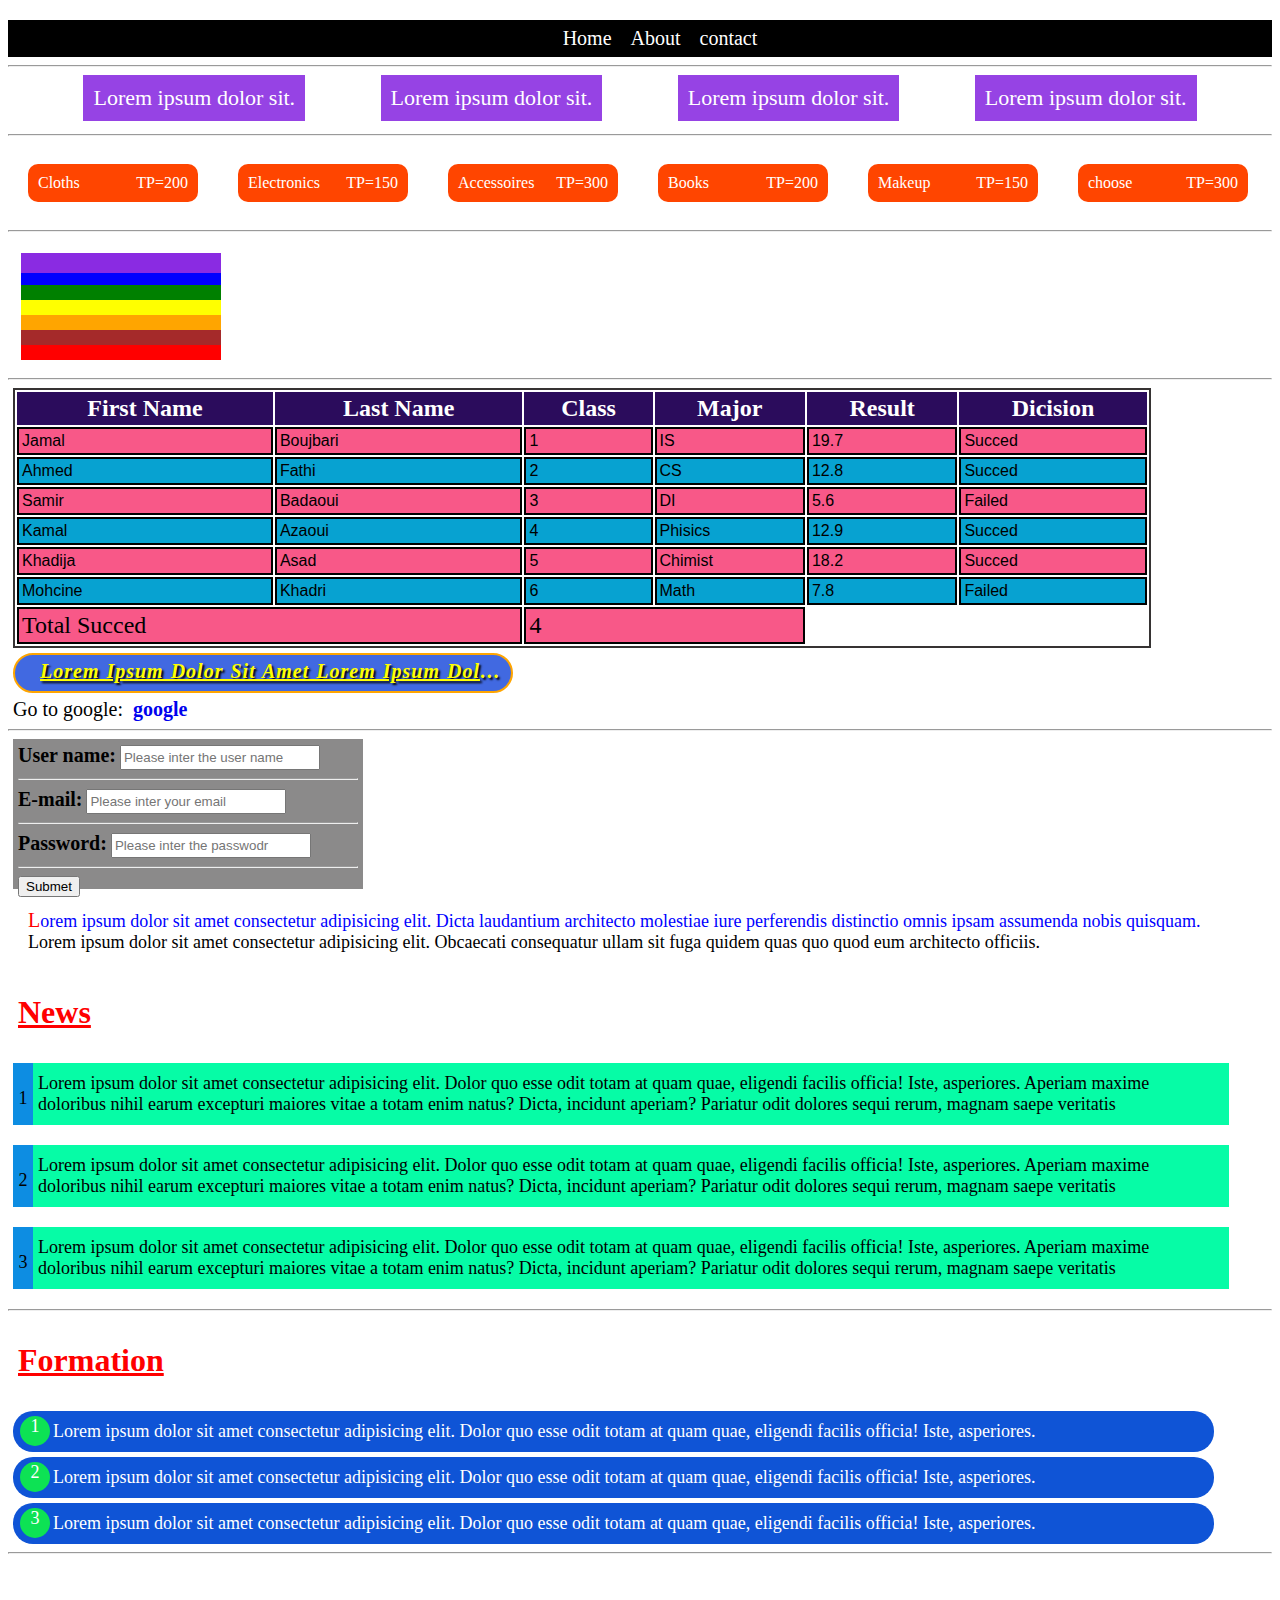
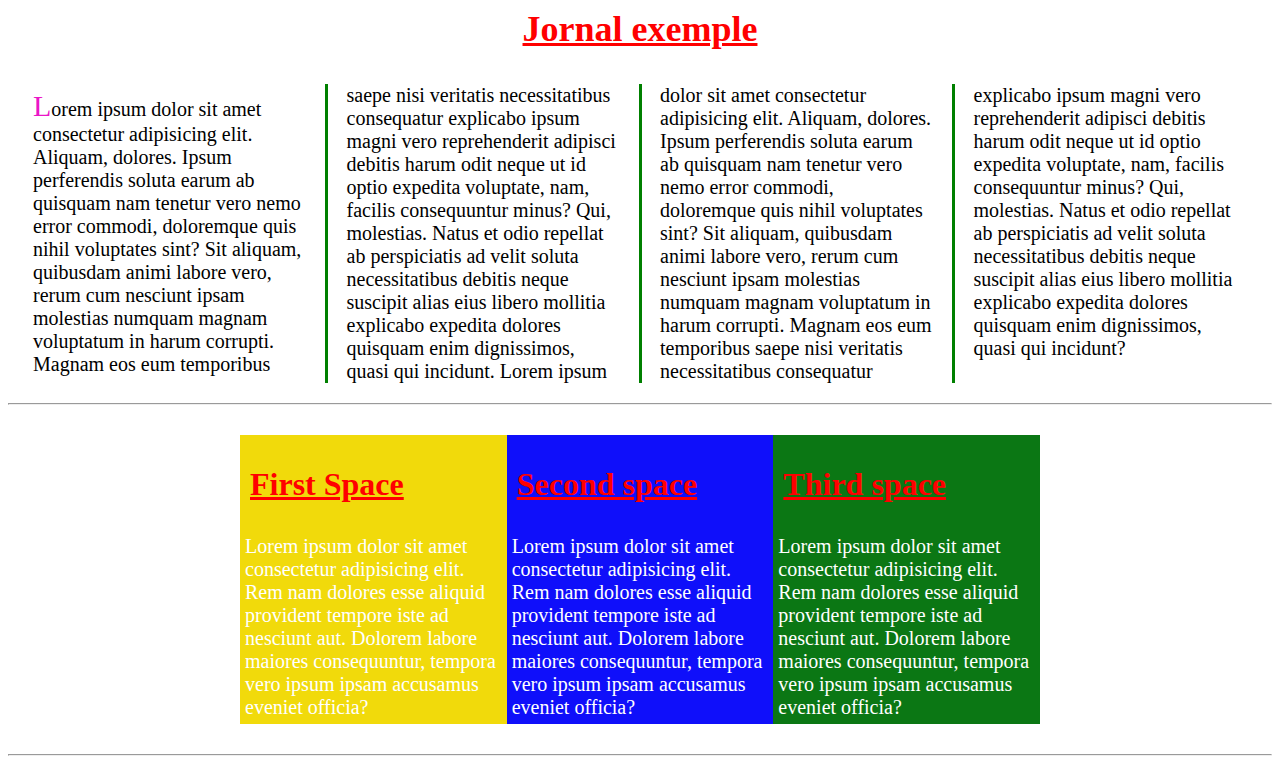
<file: Index.html>
<!DOCTYPE html>
<html lang="en">
<head>
    <meta charset="UTF-8">
    <meta http-equiv="X-UA-Compatible" content="IE=edge">
    <meta name="viewport" content="width=device-width, initial-scale=1.0">
    <link rel="stylesheet" href="CSS/style.css">
    <title>Project1</title>
</head>
<body>
    <ul>
        <li>Home</li>
        <li>About</li>
        <li>contact</li>
    </ul>
    <hr>
    <div class="jml">
        <div>Lorem ipsum dolor sit.</div>
        <div>Lorem ipsum dolor sit.</div>
        <div>Lorem ipsum dolor sit.</div>
        <div>Lorem ipsum dolor sit.</div>
    </div>
    <hr>
    <div class="prod">Cloths <span>TP=200</span></div>
    <div class="prod">Electronics <span>TP=150</span></div>
    <div class="prod">Accessoires <span>TP=300</span></div>
    <div class="prod">Books <span>TP=200</span></div>
    <div class="prod">Makeup <span>TP=150</span></div>
    <div class="prod">choose <span>TP=300</span></div>
    <div class="clear"></div>
    <hr>
    <div class="father">
        <div class="c1"></div>
        <div class="c2"></div>
        <div class="c3"></div>
        <div class="c4"></div>
        <div class="c5"></div>
        <div class="c6"></div>
        <div class="c7"></div>
    </div>

    <hr>
        <table class="tbl">
            <thead >
                <tr class="cool">
                    <td>First Name</td>
                    <td>Last Name</td>
                    <td>Class</td>
                    <td>Major</td>
                    <td>Result</td>
                    <td>Dicision</td>
                </tr>
            </thead>
            <tbody>
                <tr class="cool">
                    <td>Jamal</td>
                    <td>Boujbari</td>
                    <td>1</td>
                    <td>IS</td>
                    <td>19.7</td>
                    <td>Succed</td>
                </tr>
                <tr class="cool">
                    <td>Ahmed</td>
                    <td>Fathi</td>
                    <td>2</td>
                    <td>CS</td>
                    <td>12.8</td>
                    <td>Succed</td>
                </tr>
                <tr class="cool">
                    <td>Samir</td>
                    <td>Badaoui</td>
                    <td>3</td>
                    <td>DI</td>
                    <td>5.6</td>
                    <td>Failed</td>
                </tr>
                <tr class="cool">
                    <td>Kamal</td>
                    <td>Azaoui</td>
                    <td>4</td>
                    <td>Phisics</td>
                    <td>12.9</td>
                    <td>Succed</td>
                </tr>
                <tr class="cool">
                    <td>Khadija</td>
                    <td>Asad</td>
                    <td>5</td>
                    <td>Chimist</td>
                    <td>18.2</td>
                    <td>Succed</td>
                </tr>
                <tr class="cool">
                    <td>Mohcine</td>
                    <td>Khadri</td>
                    <td>6</td>
                    <td>Math</td>
                    <td>7.8</td>
                    <td>Failed</td>
                </tr>
            </tbody>
            <tfoot>
                <tr class="cool">
                    <td colspan="2">Total Succed </td>
                    <td colspan="2">4</td>
                </tr>
            </tfoot> 
        </table>
    <div class="my">
        Lorem ipsum dolor sit amet  Lorem ipsum dolor sit amet consectetur adipisicing elit. 
        Nostrum voluptas sequi iste aperiam amet aliquid aut aliquam quibusdam suscipit quasi!
        consectetur adipisicing elit. Cum, mollitia?dipisicing elit. Numquam enim minima rem.
         Labore veniam, sint nihil praesentium consectetur
        omnis laudantium blanditiis impedit odio officia ipsam sit unde, ipsa fugiat aliquam. ipsam.
         Blanditiis voluptatem quo  id. Lorem ipsum dolor sit amet consectetur adipisicing elit. 
         Magnam ipsam facere id nisi, doloremque incidunt suscipit soluta? Et sunt consequatur, 
         dolor a reiciendis soluta dicta quo repellendus impedit sed provident, neque reprehenderit
          odit ipsa alias necessitatibus mollitia, doloribus fugiat est iure eligendi porro. Aliquam, 
          et nobis dolor perferendis sequi ducimus!
    </div>
    <p>Go to google: <a href="https://www.google.com" target="_blank">google</a></p>
    <hr>
    <div class="form">
        <label >User name:</label>
        <input type="text" name="username" placeholder="Please inter the user name"><br>
        <hr>
        <label>E-mail:</label>
        <input type="email" name="email" placeholder="Please inter your email"><br>
        <hr>
        <label>Password:</label>
        <input type="password" name="password" placeholder="Please inter the passwodr"><br>
        <hr>
        <button>Submet</button>
    </div>
    <div class=txt>
        Lorem ipsum dolor sit amet consectetur adipisicing elit. Dicta laudantium architecto
         molestiae iure perferendis distinctio omnis ipsam assumenda nobis quisquam. Lorem ipsum 
         dolor sit amet consectetur adipisicing elit. Obcaecati consequatur ullam sit fuga quidem
          quas quo quod eum architecto officiis.
    </div>
    <h1>News</h1>
    <div class="para">
        Lorem ipsum dolor sit amet consectetur adipisicing elit. Dolor quo esse odit totam at quam 
        quae, eligendi facilis officia! Iste, asperiores. Aperiam maxime doloribus nihil earum excepturi
         maiores vitae a totam enim natus? Dicta, incidunt aperiam? Pariatur odit dolores sequi rerum,
          magnam saepe veritatis
    </div>
    <div class="para">
        Lorem ipsum dolor sit amet consectetur adipisicing elit. Dolor quo esse odit totam at quam 
        quae, eligendi facilis officia! Iste, asperiores. Aperiam maxime doloribus nihil earum excepturi
         maiores vitae a totam enim natus? Dicta, incidunt aperiam? Pariatur odit dolores sequi rerum,
          magnam saepe veritatis
    </div>
    <div class="para">
        Lorem ipsum dolor sit amet consectetur adipisicing elit. Dolor quo esse odit totam at quam 
        quae, eligendi facilis officia! Iste, asperiores. Aperiam maxime doloribus nihil earum excepturi
         maiores vitae a totam enim natus? Dicta, incidunt aperiam? Pariatur odit dolores sequi rerum,
          magnam saepe veritatis
    </div>
    <hr>
    <h1>Formation</h1>
    <div class="sara">
        Lorem ipsum dolor sit amet consectetur adipisicing elit. Dolor quo esse odit totam at quam 
        quae, eligendi facilis officia! Iste, asperiores.
    </div>
    <div class="sara">
        Lorem ipsum dolor sit amet consectetur adipisicing elit. Dolor quo esse odit totam at quam 
        quae, eligendi facilis officia! Iste, asperiores. 
    </div>
    <div class="sara">
        Lorem ipsum dolor sit amet consectetur adipisicing elit. Dolor quo esse odit totam at quam 
        quae, eligendi facilis officia! Iste, asperiores.
    </div>
    <hr>
    <div class="jornal">
        <h1>Jornal exemple</h1>
        <p>Lorem ipsum dolor sit amet consectetur adipisicing elit. Aliquam, dolores. Ipsum perferendis soluta 
            earum ab quisquam nam tenetur vero nemo error commodi, doloremque quis nihil voluptates sint? Sit 
            aliquam, quibusdam animi labore vero, rerum cum nesciunt ipsam molestias numquam magnam voluptatum
            in harum corrupti. Magnam eos eum temporibus saepe nisi veritatis necessitatibus consequatur 
            explicabo ipsum magni vero reprehenderit adipisci debitis harum odit neque ut id optio expedita 
            voluptate, nam, facilis consequuntur minus? Qui, molestias. Natus et odio repellat ab perspiciatis 
            ad velit soluta necessitatibus debitis neque suscipit alias eius libero mollitia explicabo expedita
            dolores quisquam enim dignissimos, quasi qui incidunt. Lorem ipsum dolor sit amet consectetur adipisicing elit. Aliquam, dolores. Ipsum perferendis soluta 
            earum ab quisquam nam tenetur vero nemo error commodi, doloremque quis nihil voluptates sint? Sit 
            aliquam, quibusdam animi labore vero, rerum cum nesciunt ipsam molestias numquam magnam voluptatum
            in harum corrupti. Magnam eos eum temporibus saepe nisi veritatis necessitatibus consequatur 
            explicabo ipsum magni vero reprehenderit adipisci debitis harum odit neque ut id optio expedita 
            voluptate, nam, facilis consequuntur minus? Qui, molestias. Natus et odio repellat ab perspiciatis 
            ad velit soluta necessitatibus debitis neque suscipit alias eius libero mollitia explicabo expedita
            dolores quisquam enim dignissimos, quasi qui incidunt?
        </p>
    </div>
    <hr>
    <div class="parent">
        <div class="child first"> 
            <h1>First Space</h1>
            <p>Lorem ipsum dolor sit amet consectetur adipisicing elit. Rem nam dolores esse aliquid provident
                tempore iste ad nesciunt aut. Dolorem labore maiores consequuntur, tempora vero ipsum ipsam 
                accusamus eveniet officia?
            </p>
        </div>
        <div class="child second">
            <h1>Second space</h1>
            <p>Lorem ipsum dolor sit amet consectetur adipisicing elit. Rem nam dolores esse aliquid provident
                tempore iste ad nesciunt aut. Dolorem labore maiores consequuntur, tempora vero ipsum ipsam 
                accusamus eveniet officia?
            </p>
        </div>
        <div class="child third">
            <h1>Third space</h1>
            <p>Lorem ipsum dolor sit amet consectetur adipisicing elit. Rem nam dolores esse aliquid provident
                tempore iste ad nesciunt aut. Dolorem labore maiores consequuntur, tempora vero ipsum ipsam 
                accusamus eveniet officia?
            </p>
        </div>
    </div>
    <hr>
  
</body>
</html>
</file>
<file: CSS/style.css>
*{
    box-sizing: border-box;
}
.vid{
    height: 300px;
}
/*-----------------------Section 0-------------------*/
.jml{
    display: flex;
    flex-wrap: wrap;
    justify-content: space-evenly;
}
.jml div{
    background-color: orange;
    color: white;
    text-align: center;
    margin-bottom: 5px;
    font-size: 22px;
    padding: 10px;
    
}
@media (min-width:576px) and (max-width:767.98px){
    .jml div{
        background-color: green;
        width:calc(100%-10px);
    }
}
@media (min-width:768px) and (max-width:991.98px){
    .jml div{
        background-color: blue;
        width:calc(50%-10px);
    }
}
@media (min-width:992px) and (max-width:1199.98px){
    .jml div{
        background-color: red;
        width:calc(25%-10px);
    }
}
@media (min-width:1200px) {
    .jml div{
        background-color: rgb(150, 67, 228);
        width:calc(25%-10px);
    }
}

/*-----------------------Section 1---------------------*/
.prod{
    background-color: orangered;
    color: white;
    width: 170px;
    padding: 10px;
    margin: 20px;
    float: left;
    border-radius: 10px;
    /*transition-duration: 2s;
    transition-delay: 0s;
    transition-property: all;
    transition-timing-function: ease;*/
    transition: 0.7s all 0s ease;
}
.prod span{
    float: right;
}
.clear{
    clear: both;
}
.prod:hover{
    background-color: rgb(255, 0, 179);
    color:white;
    font-size: 18px;
    transform:matrix(1.1,0,0,1.1,0,0);
}
/*---------------------Section 2-----------------------*/
.father{
    position: relative;
    width: 250px;
    height: 130px;
    margin: 5px 0px;
    padding: 3px;
}
.c1{
    background-color: red;
    z-index: 1;
    top: 90px;
}
.c2{
    background-color: brown;
    z-index: 2;
    top: 75px;  
}
.c3{
    background-color: orange;
    z-index: 3;
    top: 60px;  
}
.c4{
    background-color: yellow;
    z-index: 4;
    top: 45px;
}
.c5{
    background-color: green;
    z-index: 5;
    top: 30px;
}
.c6{
    background-color: blue;
    z-index: 6;
    top: 15px;
}
.c7{
    background-color: blueviolet;
    z-index: 7;
    

}
.c1, .c2, .c3, .c4, .c5, .c6, .c7{
    width: 200px;
    padding: 10px;
    height: 10px;
    margin: 10px;
    position: absolute;

}
.c1:hover, .c2:hover, .c3:hover, .c4:hover, .c5:hover, .c6:hover, .c7:hover{
    width: 250px;
    transform: matrix(1.1,0,0,1.1,0,0);
    z-index: 10;
    transform: translateX(0px);
}
/*
/*-----------------------Section 3---------------------*/
ul{
    background-color: black;
    list-style-type: circle;
    text-align: center;
    font-size: 20px;
    margin-bottom: 7px;
}
ul li{
    color: white;
    display: inline-block;
    padding: 7px;
    border-radius: 5px; 
}
ul li:hover{
    background-color:rgb(49, 233, 104) ;
    color: rgb(252, 7, 7);
    font-weight: bold;
    font-size: 25;
    text-decoration: underline;  
    transform: matrix(1.1,0,0,1.1,0,0);
}
/*-----------------------Section 4---------------------*/
.my{
    background-color: royalblue;
    color: yellow;
    width: 500px;
    height: 40px;
    margin: 5px;
    padding: 5px;
    border: 2px orange solid;
    border-radius: 20px;
    text-indent: 20px;
    text-transform: capitalize;
    text-align: justify;
    text-decoration: underline;
    text-shadow: 2px 2px 2px black;
    text-overflow: ellipsis;
    letter-spacing: 1px;
    word-spacing: 1px;
    white-space: nowrap;
    overflow: hidden;
    /*position: relative;
    left:20px;
    top:130px;*/
    font-size: 20px;
    font-family: 'Times New Roman', Times, serif;
    font-weight: bold;
    font-style: oblique;
    font-variant: normal;

}
.my:hover{
    cursor:pointer;
    white-space: normal;
    overflow:scroll;
    height: 200px;

}
/*-----------------------Section 5---------------------*/
.tbl{
    width: 90%;
    margin: 5px;
    border: 2px rgb(54, 51, 51) solid;
    border-spacing: 2px;
}
.tbl thead td{
    background-color: rgb(43, 12, 92);
    color: white;
    font-size: 1.5rem;
    font-family: 'Times New Roman', Times, serif;
    padding: 3px;
    text-align: center;
    font-weight: bold;
}
.tbl tbody td{
    font-family: Arial, Helvetica, sans-serif;
    font-size: 1rem;
    padding: 3px;
    border: 2px black solid;    
}
.tbl tfoot td{
    color:  black;
    font-family: 'Times New Roman', Times, serif;
    font-size: 1.5rem;
    padding: 3px;
    border: 2px black solid;
}
.tbl .cool:nth-child(odd){
    background-color: rgb(248, 88, 136);
}
.tbl .cool:nth-child(even){
    background-color: rgb(7, 162, 209);
}
tr:hover{
    color: rgb(23, 5, 182);
    font-weight: bold;
    cursor: pointer;
}
.cool:hover{
    background-color: yellow;
}
td:hover{
    background-color: yellow;
}
/*------------------------Section 6--------------------*/
p{
    margin: 5px;
    text-decoration: none;
    font-size: 20px;  
}
a{
    margin: 5px;
    text-decoration: none;
    font-size: 20px;
    font-weight:bold;
}
a:hover{
    color:blue;
}
a:visited{
    color: green;;
}
a:active{
    color: orange;
}
/*-----------------------Section 7---------------------*/
.form{
    background-color: rgb(139, 138, 138);
    padding: 5px;
    margin: 5px;
    width: 350px;
    height: 150px;
}
.form input{
    height: 25px;
    width: 200px;
}
.form label{
    font-weight: bold;
    font-size: 20px;
}
.form input:focus{
    outline: 1px solid red;
}
/*-------------------------Section 8-------------------*/
.txt{
    margin: 10px;
    padding: 10px;
    font-size: 18px;
    font-family:'Times New Roman', Times, serif ;
}
.txt::first-letter{
    color: red;
    font-size: 20px;
}
.txt::first-line{
    color: blue;
}
::selection{
    background-color: rgb(224, 96, 96);
    color: yellow;
}
/*------------------------Section 9--------------------*/
h1{
    color: red;
    text-decoration: underline;
    margin: 5pxpx;
    padding: 10px;
}
.para{
    background-color: rgb(6, 252, 166);
    font-size: 18px;
    font-family:Georgia, 'Times New Roman', Times, serif;
    padding: 10px;
    margin: 20px;
    width: 95%;
    position: relative;
    counter-increment: counter_post;
}
.para::after{
    content: counter(counter_post);
    width: 20px;
    height: 100%;
    text-align: center;
    line-height: 70px;
    background-color: rgb(13, 141, 226);
    position: absolute;
    left: -15px;
    top: 0px;
}/*------------------------------------------------*/
.sara{
    background-color: rgb(15, 84, 214);
    color: white;
    border-radius: 20px;
    width: 95%;
    font-size: 18px;
    font-family:Georgia, 'Times New Roman', Times, serif;
    padding: 10px 40px 10px;
    margin: 5px;
    position: relative;
    counter-increment: counter_x;
    
}
.sara::after{
    content: counter(counter_x);
    border-radius: 100%;
    width: 30px;
    height: 30px;
    background-color: rgb(13, 226, 84);
    position: absolute;
    text-align: center;
    left: 7px;
    top: 5px;
}
.sara:hover{
    width: 97%;
    background-color: rgb(9, 1, 73);
}

/*-------------------------------------------------*/
.jornal h1{
    column-span: all;
    text-align: center;
    color: red; 
    text-decoration: underline;  
}
.jornal{
    column-count: 4; 
    column-gap: 30px;
    /*column-rule-color: green;
    column-rule-style: solid;
    column-rule-width: 3px;*/
    column-rule: 3px green solid;
    column-width: 130px;
    margin: 10px;
    padding: 10px;
    font-size: 18px;
    font-family: Georgia, 'Times New Roman', Times, serif;
}
.jornal p::first-letter{
    color: rgb(235, 21, 199);
    font-size: 30px;
}
.parent{
    background-color: rgb(194, 192, 190);
    width: 800px;
    /*height: 400px;*/
    display: flex;
    margin: 30px auto;
    color: white;
    flex-direction: row;
    flex-wrap: nowrap;
    justify-content: flex-start;
    justify-content: space-between;
    /*align-items: flex-start;
    align-content: center;*/
}
.child{
    width: 200px;
    flex-grow: 1;
    flex-shrink: 1;

}
.first{
    background-color: rgb(241, 218, 11);
    order: 0;
}
.second{
    background-color: rgb(15, 15, 250);
    order: 3;
}
.third{
    background-color: rgb(11, 119, 20);
    order: 7;
}
/*div p:nth-child(2){
    color: red;
}
div :not(.ff){
    color:rgb(16, 214, 16);
}
div p:only-of-type{
    color: orange;
}
div p:only-child{
    color: blueviolet;
}
div p:first-of-type{
    color: olive;
}
div p:last-of-type{
    color: saddlebrown;
}
div p:first-child{
    color: tomato;
}
div p:last-child{
    color: rgb(177, 207, 5);
}
p[class="ff"]{
    color: white;
    background-color: black;
    width: 300px;
}
[class="ff"]{
    color: blue;
    background-color: white;
    font-size: 22px;
}
div + p{
    color: white;
    background-color: brown;
    width: 250px;
}
div ~ p{
    color: rgb(204, 248, 8);
    background-color: rgb(192, 100, 245);
    width: 250px;
}
div>p{
    color: blue;
    font-weight: bold;
}*/
</file>
